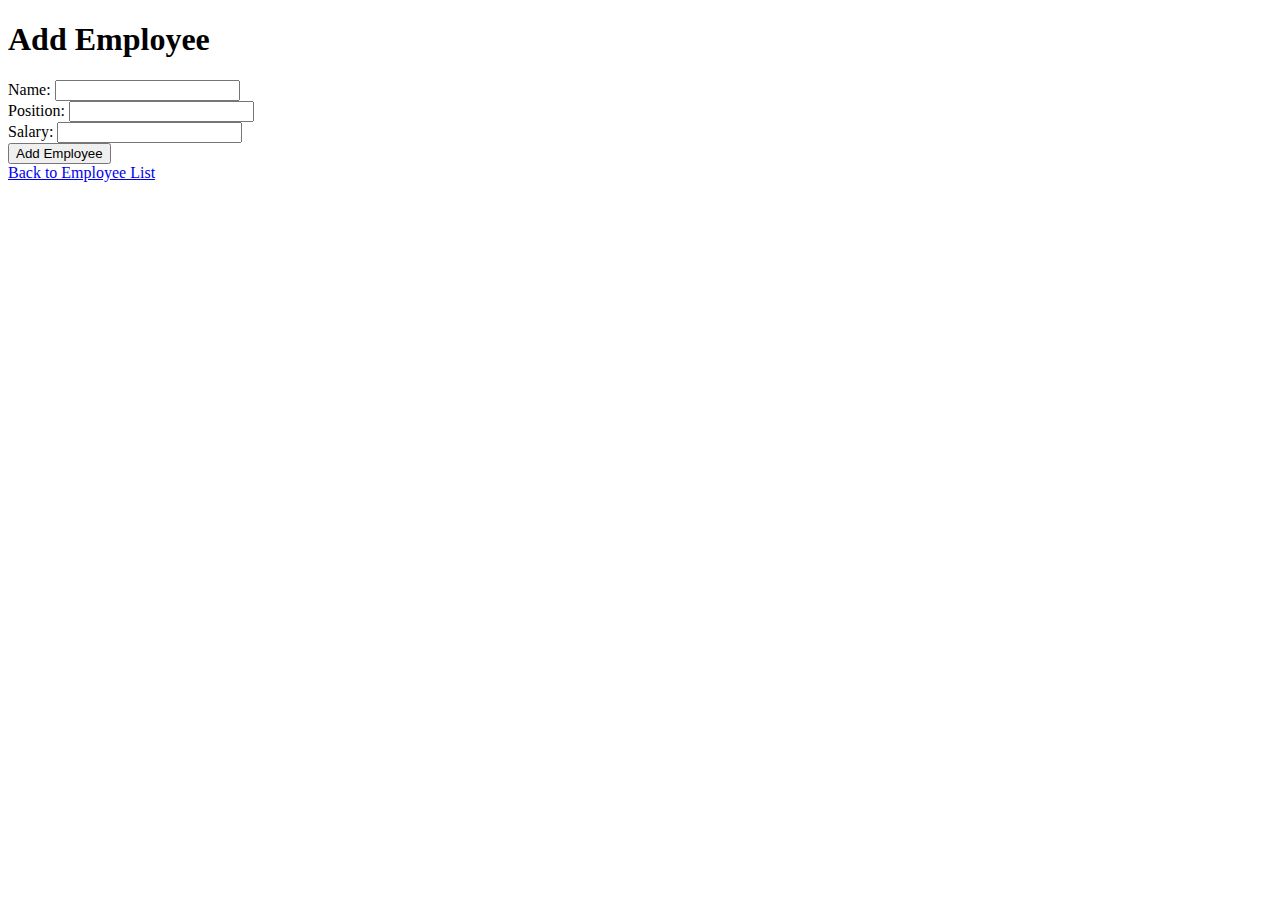
<file: templates/add_employee.html>
<!DOCTYPE html>
<html>
<head>
    <title>Add Employee</title>
</head>
<body>
    <h1>Add Employee</h1>
    <form method="POST">
        <label for="name">Name:</label>
        <input type="text" id="name" name="name" required>
        <br>
        <label for="position">Position:</label>
        <input type="text" id="position" name="position" required>
        <br>
        <label for="salary">Salary:</label>
        <input type="text" id="salary" name="salary" required>
        <br>
        <button type="submit">Add Employee</button>
    </form>
    <a href="{{ url_for('employee_list') }}">Back to Employee List</a>
</body>
</html>
</file>
